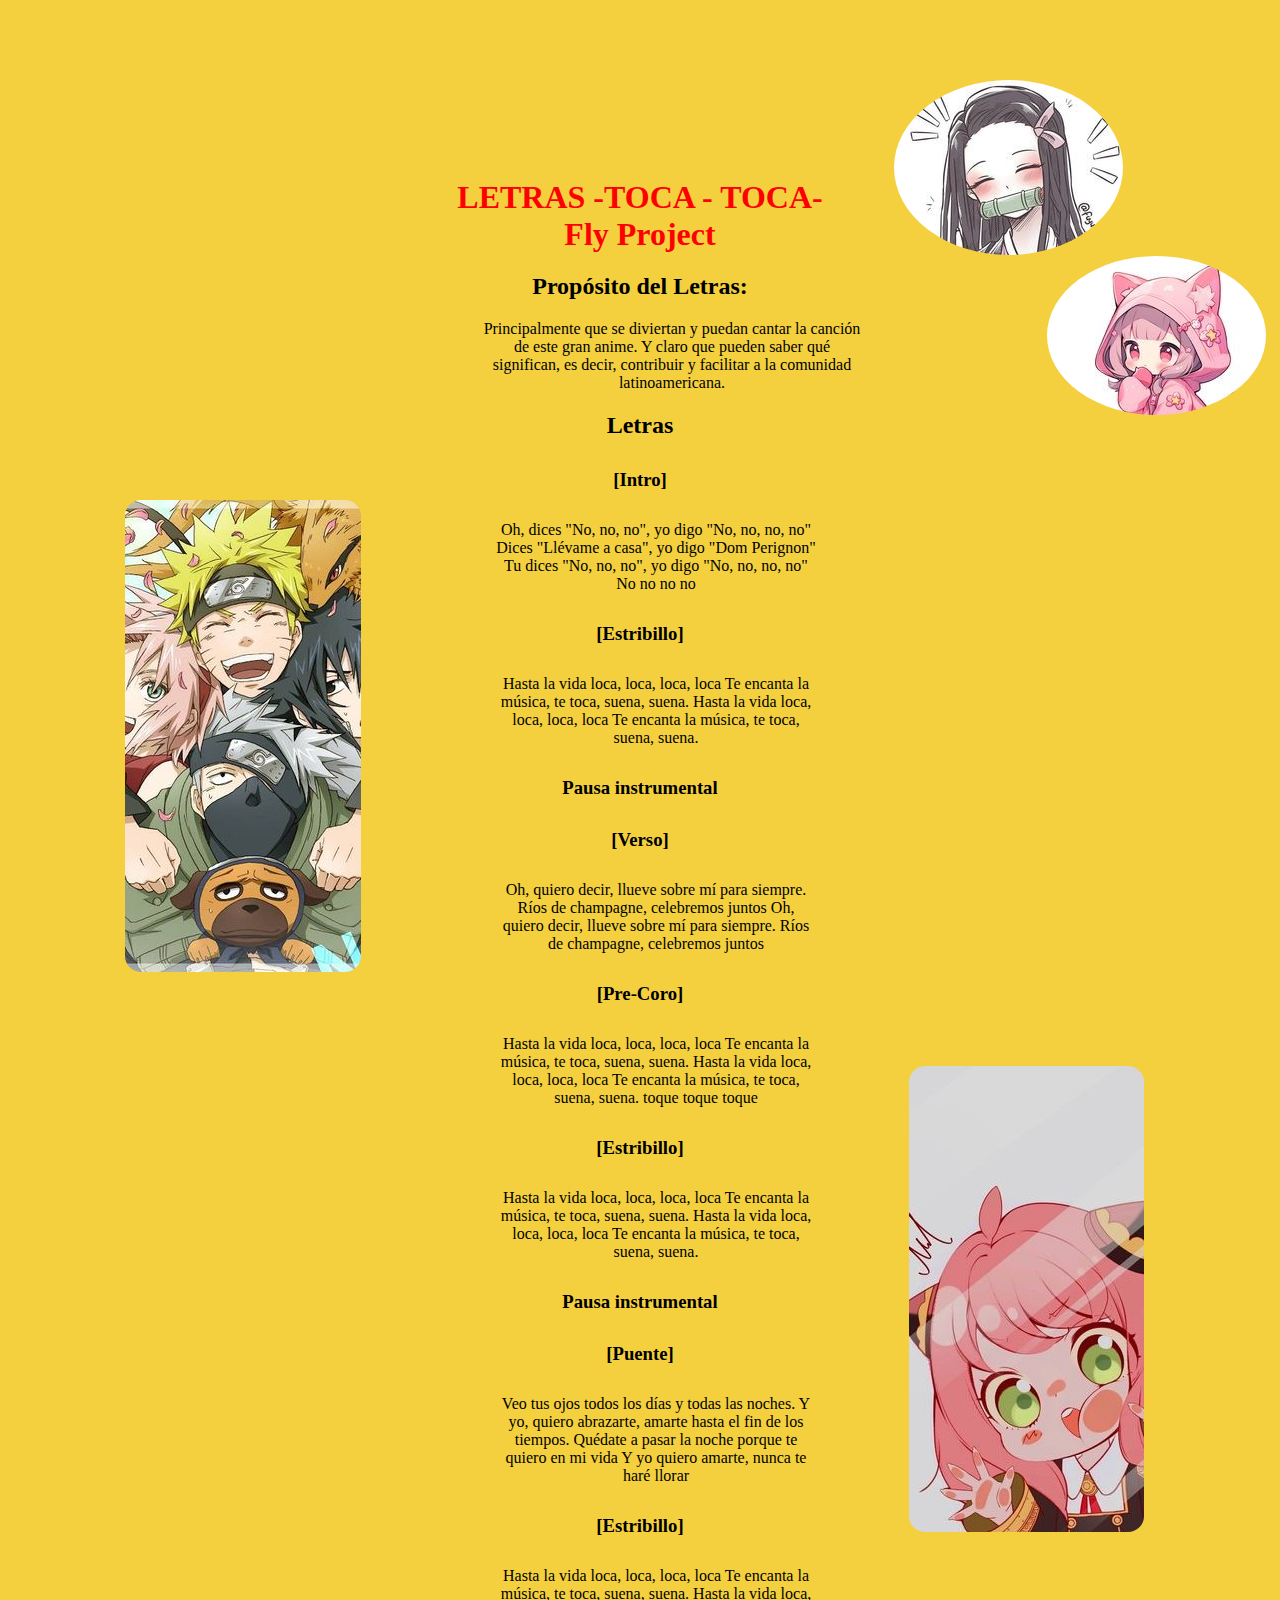
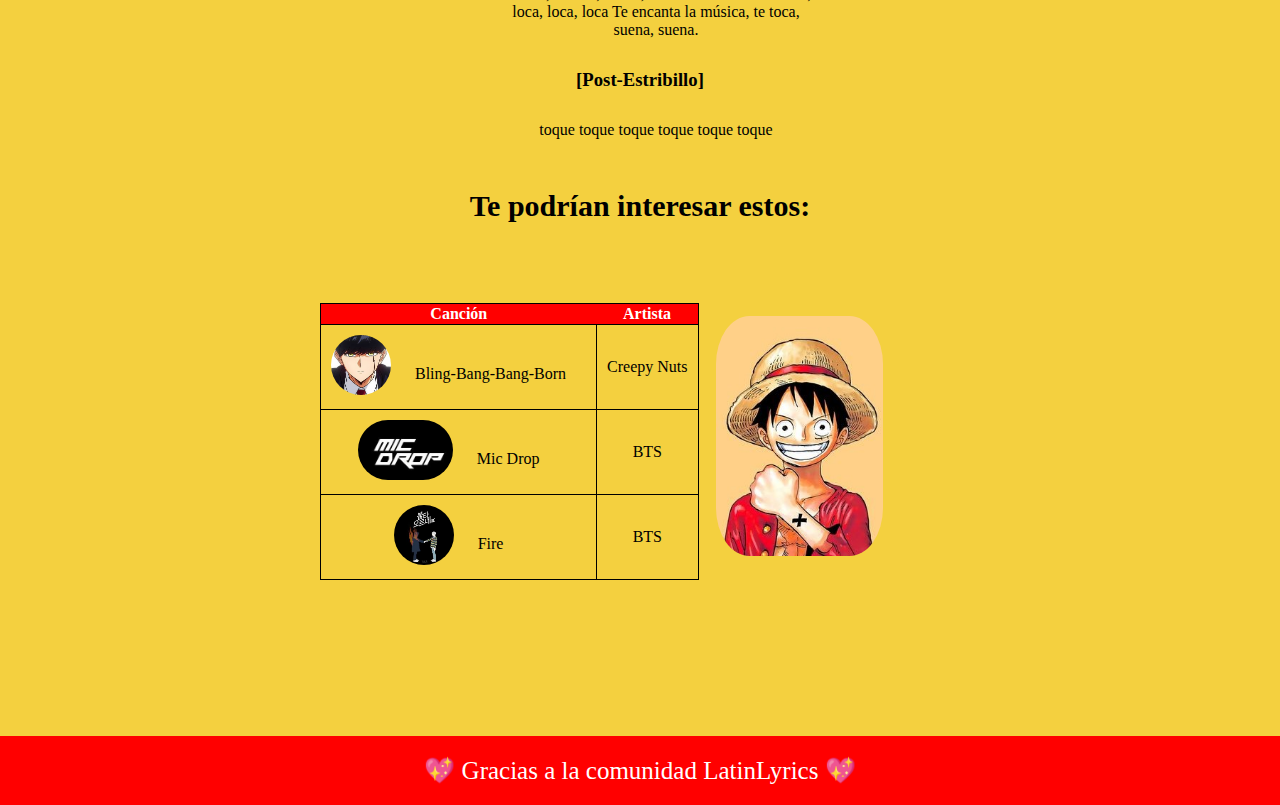
<file: index.html>
<!DOCTYPE html>
<html lang="en">
<head>
	<meta charset="UTF-8">
	<meta name="viewport" content="width=device-width, initial-scale=1.0">
	<title>LatinLyrics Toca Toca</title>
	<link rel="stylesheet" href="style.css">
	<link rel="shortcut icon" href="IMG/Img_5.jpg" type="image/x-icon">
</head>
<body>

	<div id="inicio">

		<img src="IMG/Img_1.jpg" id="img1" alt="">
		<img src="IMG/Img_2.jpg" id="img2" alt="">

		<h1>LETRAS -TOCA - TOCA- <br>Fly Project</h1>
		<h2>Propósito del Letras:</h2>
		<p>
			Principalmente que se diviertan y puedan cantar la canción de este gran anime. Y claro que pueden saber qué significan, es decir, contribuir y facilitar a la comunidad latinoamericana.
		</p>

	</div>
	<div id="cuerpo">
		
		<h2>Letras</h2>
		<h3>[Intro]</h3>

		<p>
			Oh, dices "No, no, no", yo digo "No, no, no, no"
			Dices "Llévame a casa", yo digo "Dom Perignon"
			Tu dices "No, no, no", yo digo "No, no, no, no"
			No no no no
		</p>		
		<h3>[Estribillo]</h3>
		<p>
			Hasta la vida loca, loca, loca, loca
			Te encanta la música, te toca, suena, suena.
			Hasta la vida loca, loca, loca, loca
			Te encanta la música, te toca, suena, suena.
		</p>	

		<h3>Pausa instrumental</h3>
		<h3>[Verso]</h3>
		<p>
			Oh, quiero decir, llueve sobre mí para siempre.
			Ríos de champagne, celebremos juntos
			Oh, quiero decir, llueve sobre mí para siempre.
			Ríos de champagne, celebremos juntos
		</p>		
		<h3>[Pre-Coro]</h3>
		<p>
			Hasta la vida loca, loca, loca, loca
			Te encanta la música, te toca, suena, suena.
			Hasta la vida loca, loca, loca, loca
			Te encanta la música, te toca, suena, suena.
			toque toque toque
		</p>		
		<h3>[Estribillo]</h3>
		<p>
			Hasta la vida loca, loca, loca, loca
			Te encanta la música, te toca, suena, suena.
			Hasta la vida loca, loca, loca, loca
			Te encanta la música, te toca, suena, suena.
		</p>
		<h3>Pausa instrumental</h3>
		<p></p>			

		<h3>[Puente]</h3>
		<p>
			Veo tus ojos todos los días y todas las noches.
			Y yo, quiero abrazarte, amarte hasta el fin de los tiempos.
			Quédate a pasar la noche porque te quiero en mi vida
			Y yo quiero amarte, nunca te haré llorar
		</p>				
		<h3>[Estribillo]</h3>
		<p>
			Hasta la vida loca, loca, loca, loca
			Te encanta la música, te toca, suena, suena.
			Hasta la vida loca, loca, loca, loca
			Te encanta la música, te toca, suena, suena.
		</p>		
		<h3>[Post-Estribillo]</h3>
		<p>
			toque toque toque
			toque toque toque
		</p>
	</div>
	<div id="final">

		<h2>Te podrían interesar estos:</h2>

		<table>
			<tr>
				<th>Canción</th>
				<th>Artista</th>
			</tr>
			<tr>
				<td>
					<img src="IMG/Mash.jpg" alt="">
					<a href="https://bredalis.github.io/BlingBangBangBorn/" target="_blank">Bling-Bang-Bang-Born</a>
				</td>
				<td>Creepy Nuts</td>
			</tr>
			<tr>
				<td>
					<img src="IMG/Mic_Drop.jpg" alt="">
					<a href="https://bredalis.github.io/LyricsMicDrop/" target="_blank">Mic Drop</a>
				</td>
				<td>BTS</td>
			</tr>
			<tr>
				<td>
					<img src="IMG/Fire.jpg" alt="">
					<a href="https://bredalis.github.io/LyricsFire/" target="_blank">Fire</a>
				</td>
				<td>BTS</td>
			</tr>
		</table>

		<img src="IMG/Img_3.jpg" id="img3" alt="">
		<img src="IMG/Img_4.jpg" id="img4" alt="">
		<img src="IMG/Img_5.jpg" id="img5" alt="">
	</div>
	
	<footer>
		<p>💖 Gracias a la comunidad LatinLyrics 💖</p>
	</footer>	

</body>
</html>
</file>
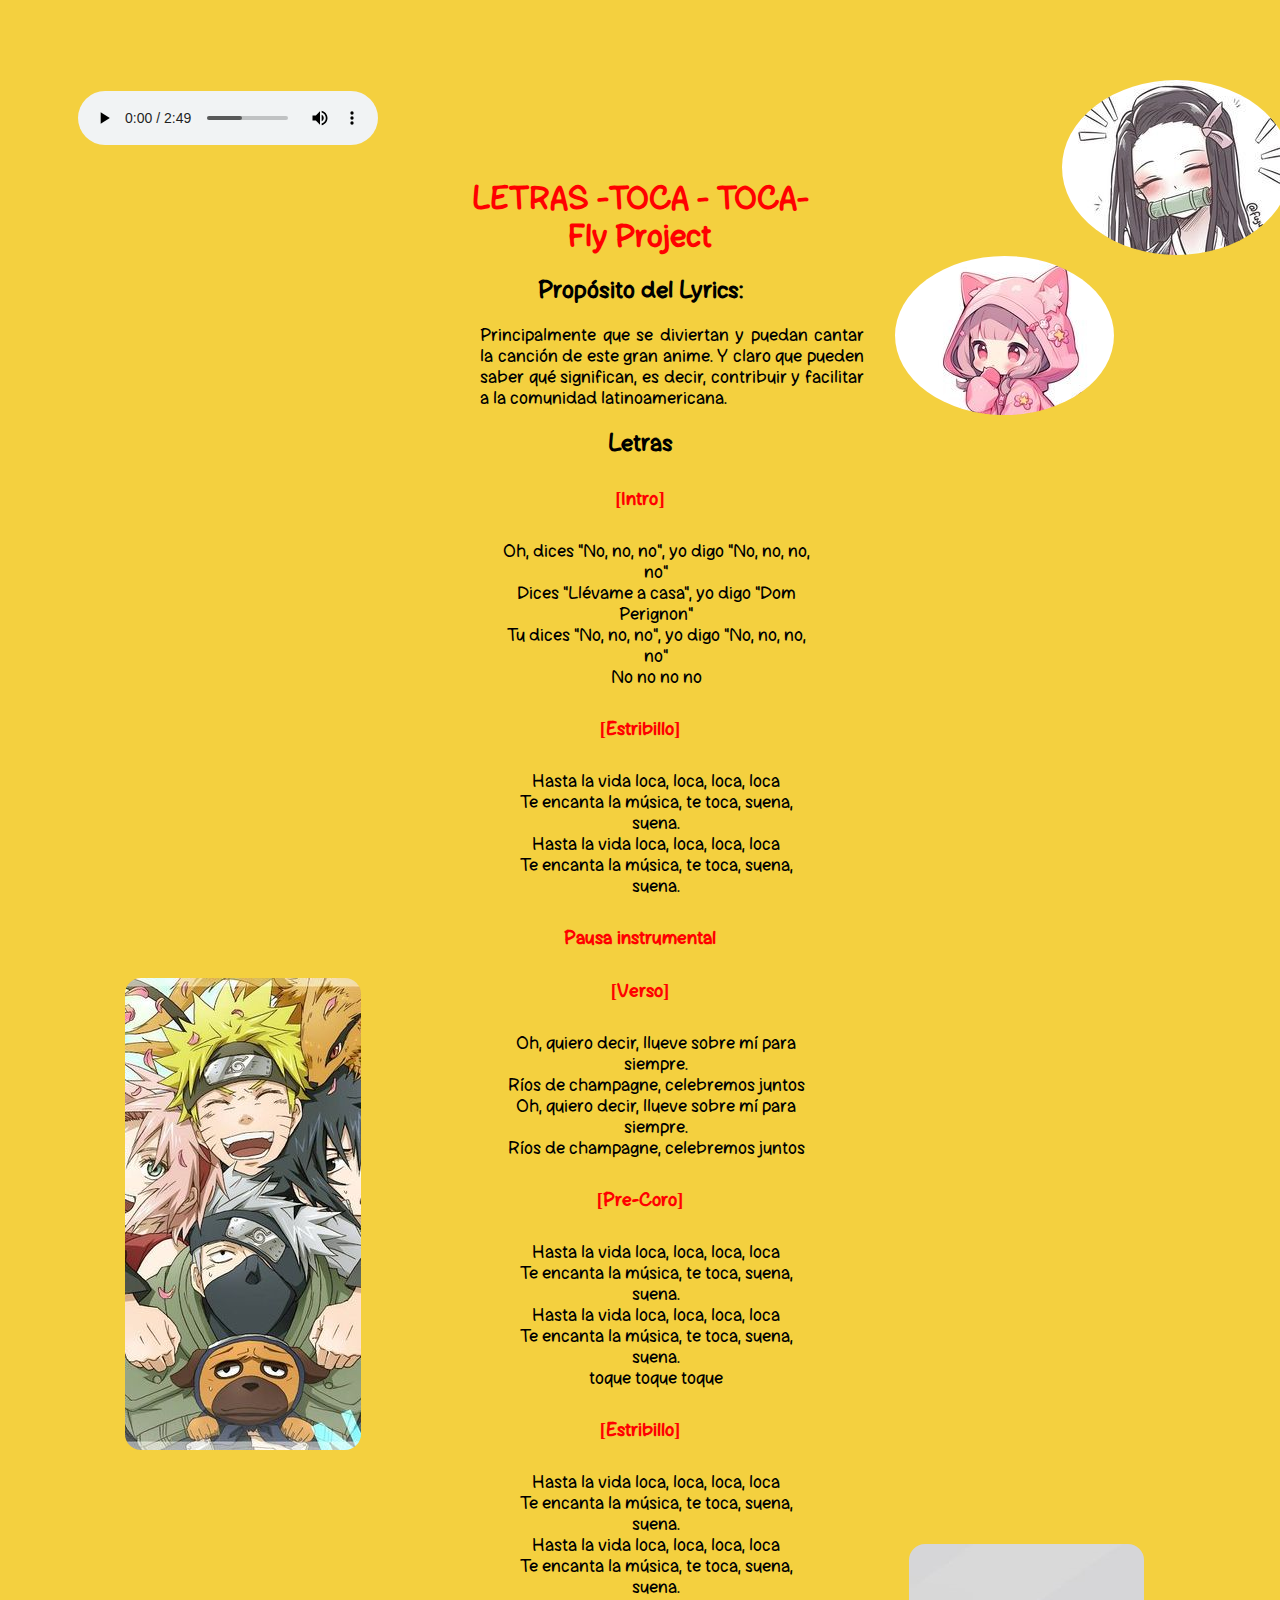
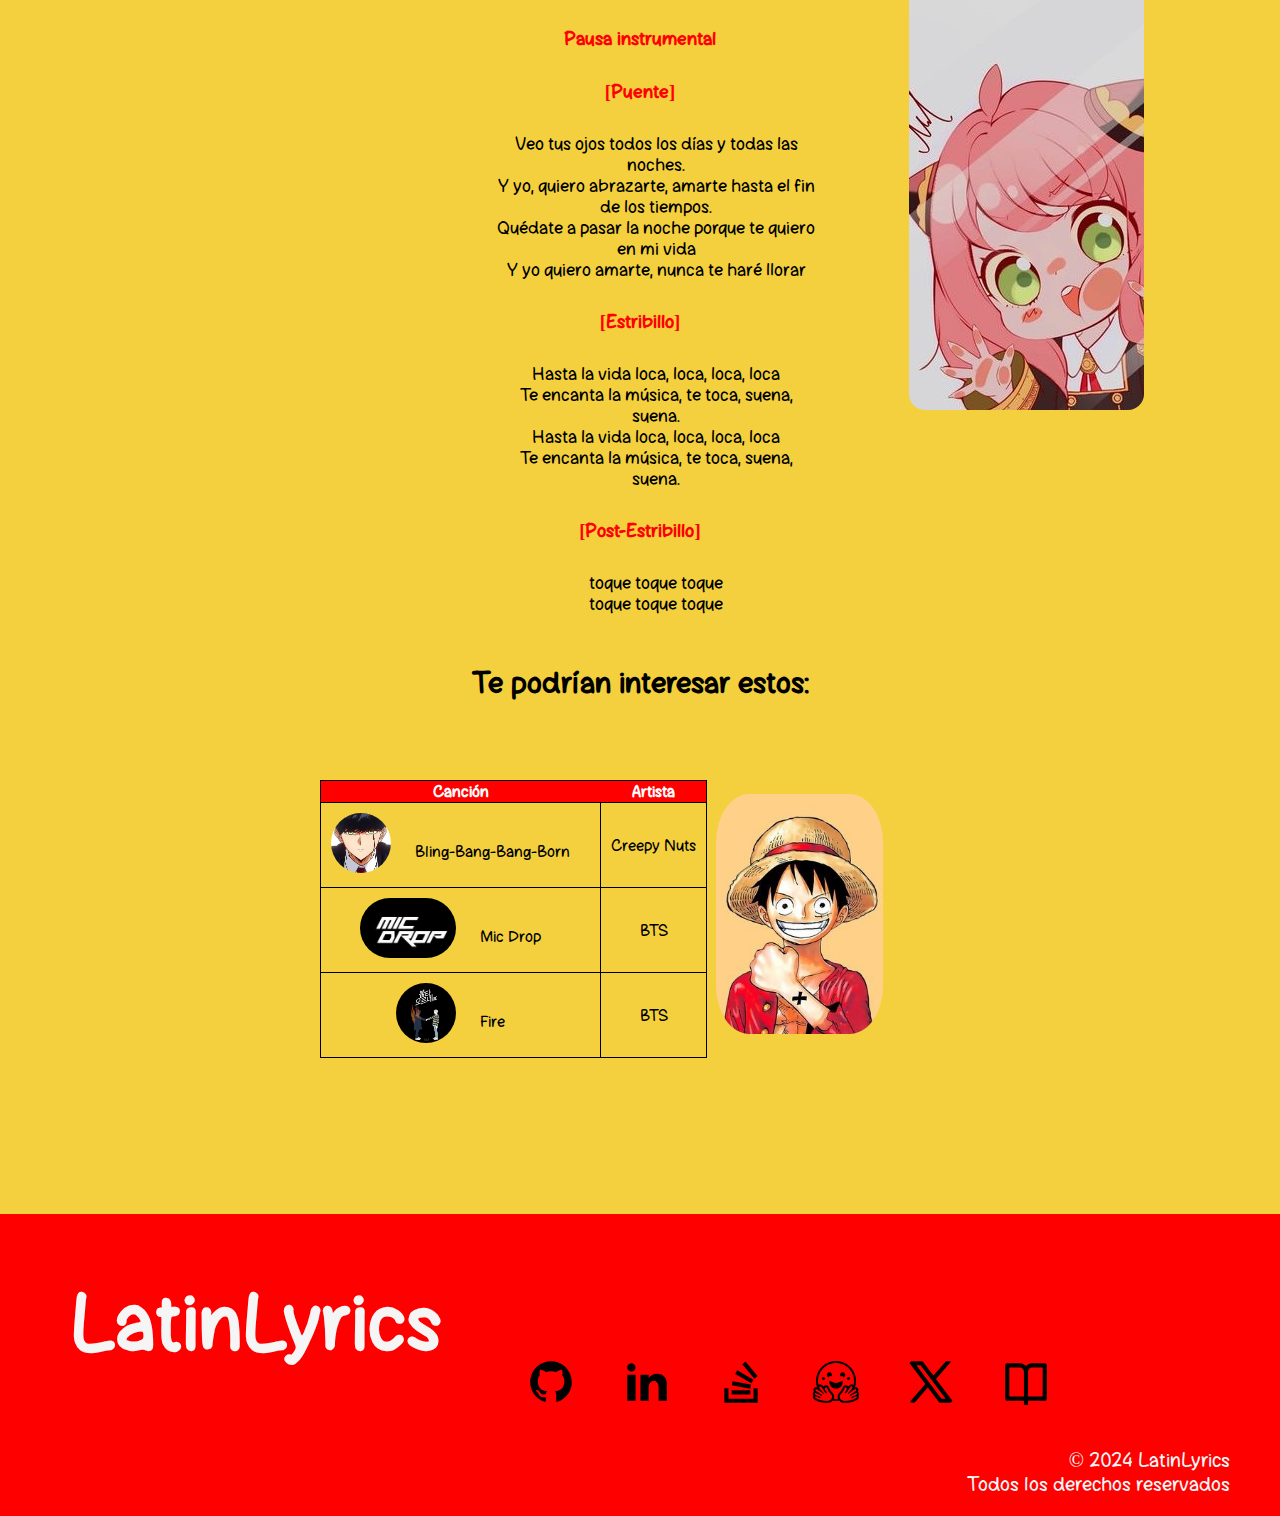
<file: HTML/index.html>
<!DOCTYPE html>
<html lang="en">
<head>
	<meta charset="UTF-8">
	<meta name="viewport" content="width=device-width, initial-scale=1.0">
	<title>LatinLyrics Toca Toca</title>
	<link rel="stylesheet" href="../CSS/style.css">
	<link rel="shortcut icon" href="../IMG/Img_5.jpg" type="image/x-icon">
</head>
<body>

	<main>
		<div id="inicio">
			<img src="../IMG/Img_1.jpg" id="img1">
			<img src="../IMG/Img_2.jpg" id="img2">

			<audio src="../Toca_Toca.mp3" controls loop></audio>

			<h1>LETRAS -TOCA - TOCA- <br>Fly Project</h1>
			<h2>Propósito del Lyrics:</h2>
			<p>
				Principalmente que se diviertan y puedan cantar la canción de este gran anime. Y claro que pueden saber qué significan, es decir, contribuir y facilitar a la comunidad latinoamericana.
			</p>
		</div>
		<div id="cuerpo">
			
			<h2>Letras</h2>
			<h3>[Intro]</h3>

			<p>
				Oh, dices "No, no, no", yo digo "No, no, no, no" <br>
				Dices "Llévame a casa", yo digo "Dom Perignon" <br>
				Tu dices "No, no, no", yo digo "No, no, no, no" <br>
				No no no no
			</p>		
			<h3>[Estribillo]</h3>
			<p>
				Hasta la vida loca, loca, loca, loca <br>
				Te encanta la música, te toca, suena, suena. <br>
				Hasta la vida loca, loca, loca, loca <br>
				Te encanta la música, te toca, suena, suena.
			</p>	

			<h3>Pausa instrumental</h3>
			<h3>[Verso]</h3>
			<p>
				Oh, quiero decir, llueve sobre mí para siempre. <br>
				Ríos de champagne, celebremos juntos <br>
				Oh, quiero decir, llueve sobre mí para siempre. <br>
				Ríos de champagne, celebremos juntos
			</p>		
			<h3>[Pre-Coro]</h3>
			<p>
				Hasta la vida loca, loca, loca, loca <br>
				Te encanta la música, te toca, suena, suena. <br>
				Hasta la vida loca, loca, loca, loca <br>
				Te encanta la música, te toca, suena, suena. <br>
				toque toque toque
			</p>		
			<h3>[Estribillo]</h3>
			<p>
				Hasta la vida loca, loca, loca, loca <br>
				Te encanta la música, te toca, suena, suena. <br>
				Hasta la vida loca, loca, loca, loca <br>
				Te encanta la música, te toca, suena, suena.
			</p>
			<h3>Pausa instrumental</h3>
			<p></p>			

			<h3>[Puente]</h3>
			<p>
				Veo tus ojos todos los días y todas las noches. <br>
				Y yo, quiero abrazarte, amarte hasta el fin de los tiempos. <br>
				Quédate a pasar la noche porque te quiero en mi vida <br>
				Y yo quiero amarte, nunca te haré llorar
			</p>				
			<h3>[Estribillo]</h3>
			<p>
				Hasta la vida loca, loca, loca, loca <br>
				Te encanta la música, te toca, suena, suena. <br>
				Hasta la vida loca, loca, loca, loca <br>
				Te encanta la música, te toca, suena, suena.
			</p>		
			<h3>[Post-Estribillo]</h3>
			<p>
				toque toque toque <br>
				toque toque toque
			</p>
		</div>
		<div id="final">

			<h2>Te podrían interesar estos:</h2>

			<table>
				<tr>
					<th>Canción</th>
					<th>Artista</th>
				</tr>
				<tr>
					<td>
						<img src="../IMG/Mash.jpg">
						<a href="https://bredalis.github.io/BlingBangBangBorn/HTML/index.html" target="_blank">Bling-Bang-Bang-Born</a>
					</td>
					<td>Creepy Nuts</td>
				</tr>
				<tr>
					<td>
						<img src="../IMG/Mic_Drop.jpg">
						<a href="https://bredalis.github.io/LyricsMicDrop/HTML/index.html" target="_blank">Mic Drop</a>
					</td>
					<td>BTS</td>
				</tr>
				<tr>
					<td>
						<img src="../IMG/Fire.jpg">
						<a href="https://bredalis.github.io/LyricsFire/HTML/index.html" target="_blank">Fire</a>
					</td>
					<td>BTS</td>
				</tr>
			</table>

			<img src="../IMG/Img_3.jpg" id="img3">
			<img src="../IMG/Img_4.jpg" id="img4">
			<img src="../IMG/Img_5.jpg" id="img5">
		</div>
	</main>
	
	<footer>
    	<h1>LatinLyrics</h1>

        <ul>
            <li>
            	<a href="https://github.com/Bredalis" target="_blank">
            		<img src="../IMG/GitHub.svg" alt="GitHub" title="GitHub" height="50">
            	</a>
            </li>
            <li>
            	<a href="https://www.linkedin.com/in/bredalis-gautreaux/" target="_blank">
            		<img src="../IMG/LinkedIn.svg" alt="LinkedIn" title="LinkedIn" height="50">
            	</a>
            </li>
            <li>
            	<a href="https://es.stackoverflow.com/users/293358/bredalis-gautreaux" target="_blank">
            		<img src="../IMG/Stack_OverFlow.svg" alt="Stack OverFlow" title="Stack OverFlow" height="50">
            	</a>
            </li>
            <li>
            	<a href="https://huggingface.co/chat/assistants?user=Bredalis" target="_blank">
            		<img src="../IMG/Hugging_Face.png" alt="Hugging Face" title="Hugging Face">
            	</a>
            </li>
            <li>
            	<a href="https://x.com/Bredalis_P" target="_blank">
            		<img src="../IMG/X.svg" alt="X" title="X" height="50">
            	</a>
            </li>
            <li>
            	<a href="https://www.gnu.org/licenses/gpl-3.0.en.html" target="_blank">
            		<img src="../IMG/Licencia.svg" alt="Licencia Pública General GNU v3.0" title="Licencia Pública General GNU v3.0" height="50">
            	</a>
            </li>
        </ul>

        <p>© 2024 LatinLyrics <br> Todos los derechos reservados</p>
    </footer>
</body>
</html>
</file>
<file: style.css>
* {
	text-align: center;
	margin: 0px;
	font-family: Georgia;
}

body {
	background: #F4D03F;
}

img, #inicio p, #cuerpo p, table, a {
	position: relative;
}

table, table td {
	border: 1px solid black;
}

#inicio h1 {
	color: red;
}

h2 {
	margin: 20px;
}

h3 {
	margin: 30px;
}

img {
	border-radius: 1rem;
    transition: transform 0.3s ease, width 0.3s ease, height 0.3s ease;
}

img:hover {
	transform: scale(1.2);
}

#img1, #img2 {
	border-radius: 50%;
}

#img1 {
	left: 30rem;
	top: 5rem;
}

#img2 {
	left: 25rem;
	top: 15rem;
}

#inicio p {
	width: 30%;
	left: 30rem;
}

#cuerpo p {
	width: 25%;
	left: 31rem;
}

#final table img {
	max-height: 60px;
}

table {
	border-collapse: collapse;
	left: 20rem;
	margin-top: 5rem;
	margin-bottom: -20rem;
}

table td {
	padding: 10px;
}

table td:hover {
	background: red;
	color: white;
}

table tr th {
	background: red;
	color: white;
}

a {
	text-decoration: none;
	color: black;
	bottom: 1rem;
	margin: 20px;
}

a:hover {
	color: white;
}

#final h2 {
	margin: 50px;
	font-size: 30px;
}

#final table img {
	border-radius: 2rem;	
}

#img3 {
	right: 12rem;
	bottom: 85rem;
}

#img4 {
	left: 22rem;
	bottom: 50rem;
}

#img5 {
	right: 5rem;
	bottom: 11rem;
	max-height: 15rem;
	border-radius: 20%;
}

footer p {
	font-size: 25px;
	background: red;
	padding: 20px;
	color: white;
}
</file>
<file: CSS/style.css>
* {
	text-align: center;
	margin: 0px;
}

@font-face {
	font-family: "CloudyBright";
	src: url("../Fuentes/CloudyBright.otf") format("opentype");
}

body {
	font-family: "CloudyBright";
	background: #F4D03F;
}

main p {
	font-size: 18px;
}

audio {
	position: relative;
	right: 50%;
	margin-bottom: 30px;
}

img, #inicio p, #cuerpo p, table, a {
	position: relative;
}

table, table td {
	border: 1px solid black;
}

#inicio h1 {
	color: red;
}

#inicio p {
	text-align: justify;
}

h2 {
	margin: 20px;
}

h3 {
	margin: 30px;
	color: red;		
}

img {
	border-radius: 1rem;
    transition: transform 0.3s ease, width 0.3s ease, height 0.3s ease;
}

img:hover {
	transform: scale(1.2);
}

#img1, #img2 {
	border-radius: 50%;
}

#img1 {
	left: 50rem;
	top: 5rem;
}

#img2 {
	left: 25rem;
	top: 15rem;
}

#inicio p {
	width: 30%;
	left: 30rem;
}

#cuerpo p {
	width: 25%;
	left: 31rem;
}

#final table img {
	max-height: 60px;
}

table {
	border-collapse: collapse;
	left: 20rem;
	margin-top: 5rem;
	margin-bottom: -20rem;
}

table td {
	padding: 10px;
}

table td:hover {
	background: red;
	color: white;
	font-size: 20px;	
}

table tr th {
	background: red;
	color: white;
}

a {
	text-decoration: none;
	color: black;
	bottom: 1rem;
	margin: 20px;
}

a:hover {
	color: white;
}

#final h2 {
	margin: 50px;
	font-size: 30px;
}

#final table img {
	border-radius: 2rem;	
}

#img3 {
	right: 12rem;
	bottom: 85rem;
}

#img4 {
	left: 22rem;
	bottom: 50rem;
}

#img5 {
	right: 5rem;
	bottom: 11rem;
	max-height: 15rem;
	border-radius: 20%;
}

footer {
	background-color: red;
	color: whitesmoke;
	font-size: 20px;
	margin-top: -30%;
}

footer h1 {
	margin: 30%;
	font-size: 80px;
	position: relative;
	right: 30%;
	top: 60px;
}

footer ul {
	margin-top: -25%;
	margin-left: 20%;	
}

footer ul li {
	display: inline-block;
}

footer p {
	text-align: right;
	margin-right: 30px;
	padding: 20px;
}
</file>
